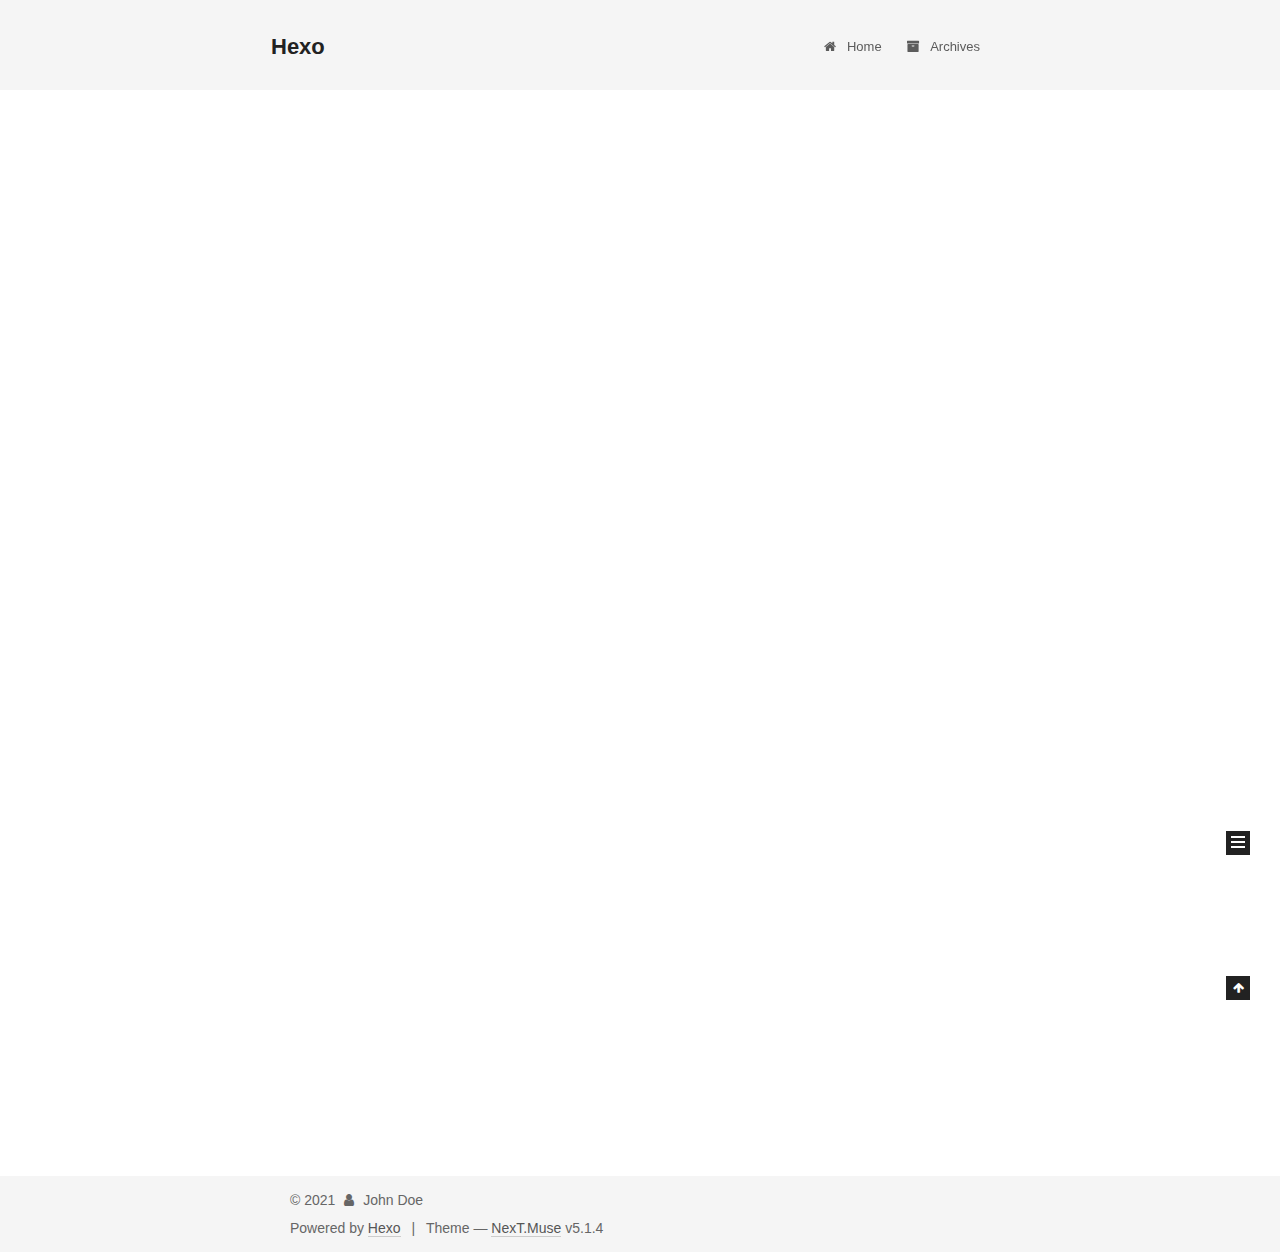
<file: index.html>
<!DOCTYPE html>



  


<html class="theme-next muse use-motion" lang="en">
<head>
  <meta charset="UTF-8"/>
<meta http-equiv="X-UA-Compatible" content="IE=edge" />
<meta name="viewport" content="width=device-width, initial-scale=1, maximum-scale=1"/>
<meta name="theme-color" content="#222">









<meta http-equiv="Cache-Control" content="no-transform" />
<meta http-equiv="Cache-Control" content="no-siteapp" />
















  
  
  <link href="/lib/fancybox/source/jquery.fancybox.css?v=2.1.5" rel="stylesheet" type="text/css" />







<link href="/lib/font-awesome/css/font-awesome.min.css?v=4.6.2" rel="stylesheet" type="text/css" />

<link href="/css/main.css?v=5.1.4" rel="stylesheet" type="text/css" />


  <link rel="apple-touch-icon" sizes="180x180" href="/images/apple-touch-icon-next.png?v=5.1.4">


  <link rel="icon" type="image/png" sizes="32x32" href="/images/favicon-32x32-next.png?v=5.1.4">


  <link rel="icon" type="image/png" sizes="16x16" href="/images/favicon-16x16-next.png?v=5.1.4">


  <link rel="mask-icon" href="/images/logo.svg?v=5.1.4" color="#222">





  <meta name="keywords" content="Hexo, NexT" />










<meta property="og:type" content="website">
<meta property="og:title" content="Hexo">
<meta property="og:url" content="http://example.com/index.html">
<meta property="og:site_name" content="Hexo">
<meta property="og:locale" content="en_US">
<meta property="article:author" content="John Doe">
<meta name="twitter:card" content="summary">



<script type="text/javascript" id="hexo.configurations">
  var NexT = window.NexT || {};
  var CONFIG = {
    root: '',
    scheme: 'Muse',
    version: '5.1.4',
    sidebar: {"position":"left","display":"post","offset":12,"b2t":false,"scrollpercent":false,"onmobile":false},
    fancybox: true,
    tabs: true,
    motion: {"enable":true,"async":false,"transition":{"post_block":"fadeIn","post_header":"slideDownIn","post_body":"slideDownIn","coll_header":"slideLeftIn","sidebar":"slideUpIn"}},
    duoshuo: {
      userId: '0',
      author: 'Author'
    },
    algolia: {
      applicationID: '',
      apiKey: '',
      indexName: '',
      hits: {"per_page":10},
      labels: {"input_placeholder":"Search for Posts","hits_empty":"We didn't find any results for the search: ${query}","hits_stats":"${hits} results found in ${time} ms"}
    }
  };
</script>



  <link rel="canonical" href="http://example.com/"/>





  <title>Hexo</title>
  








<meta name="generator" content="Hexo 5.4.0"></head>

<body itemscope itemtype="http://schema.org/WebPage" lang="en">

  
  
    
  

  <div class="container sidebar-position-left 
  page-home">
    <div class="headband"></div>

    <header id="header" class="header" itemscope itemtype="http://schema.org/WPHeader">
      <div class="header-inner"><div class="site-brand-wrapper">
  <div class="site-meta ">
    

    <div class="custom-logo-site-title">
      <a href="/"  class="brand" rel="start">
        <span class="logo-line-before"><i></i></span>
        <span class="site-title">Hexo</span>
        <span class="logo-line-after"><i></i></span>
      </a>
    </div>
      
        <p class="site-subtitle"></p>
      
  </div>

  <div class="site-nav-toggle">
    <button>
      <span class="btn-bar"></span>
      <span class="btn-bar"></span>
      <span class="btn-bar"></span>
    </button>
  </div>
</div>

<nav class="site-nav">
  

  
    <ul id="menu" class="menu">
      
        
        <li class="menu-item menu-item-home">
          <a href="/%20" rel="section">
            
              <i class="menu-item-icon fa fa-fw fa-home"></i> <br />
            
            Home
          </a>
        </li>
      
        
        <li class="menu-item menu-item-archives">
          <a href="/archives/%20" rel="section">
            
              <i class="menu-item-icon fa fa-fw fa-archive"></i> <br />
            
            Archives
          </a>
        </li>
      

      
    </ul>
  

  
</nav>



 </div>
    </header>

    <main id="main" class="main">
      <div class="main-inner">
        <div class="content-wrap">
          <div id="content" class="content">
            
  <section id="posts" class="posts-expand">
    
      

  

  
  
  

  <article class="post post-type-normal" itemscope itemtype="http://schema.org/Article">
  
  
  
  <div class="post-block">
    <link itemprop="mainEntityOfPage" href="http://example.com/2021/07/26/hello-world/">

    <span hidden itemprop="author" itemscope itemtype="http://schema.org/Person">
      <meta itemprop="name" content="">
      <meta itemprop="description" content="">
      <meta itemprop="image" content="/images/avatar.gif">
    </span>

    <span hidden itemprop="publisher" itemscope itemtype="http://schema.org/Organization">
      <meta itemprop="name" content="Hexo">
    </span>

    
      <header class="post-header">

        
        
          <h1 class="post-title" itemprop="name headline">
                
                <a class="post-title-link" href="/2021/07/26/hello-world/" itemprop="url">Hello World</a></h1>
        

        <div class="post-meta">
          <span class="post-time">
            
              <span class="post-meta-item-icon">
                <i class="fa fa-calendar-o"></i>
              </span>
              
                <span class="post-meta-item-text">Posted on</span>
              
              <time title="Post created" itemprop="dateCreated datePublished" datetime="2021-07-26T22:04:33+08:00">
                2021-07-26
              </time>
            

            

            
          </span>

          

          
            
          

          
          

          

          

          

        </div>
      </header>
    

    
    
    
    <div class="post-body" itemprop="articleBody">

      
      

      
        
          
            <p>Welcome to <a target="_blank" rel="noopener" href="https://hexo.io/">Hexo</a>! This is your very first post. Check <a target="_blank" rel="noopener" href="https://hexo.io/docs/">documentation</a> for more info. If you get any problems when using Hexo, you can find the answer in <a target="_blank" rel="noopener" href="https://hexo.io/docs/troubleshooting.html">troubleshooting</a> or you can ask me on <a target="_blank" rel="noopener" href="https://github.com/hexojs/hexo/issues">GitHub</a>.</p>
<h2 id="Quick-Start"><a href="#Quick-Start" class="headerlink" title="Quick Start"></a>Quick Start</h2><h3 id="Create-a-new-post"><a href="#Create-a-new-post" class="headerlink" title="Create a new post"></a>Create a new post</h3><figure class="highlight bash"><table><tr><td class="gutter"><pre><span class="line">1</span><br></pre></td><td class="code"><pre><span class="line">$ hexo new <span class="string">&quot;My New Post&quot;</span></span><br></pre></td></tr></table></figure>

<p>More info: <a target="_blank" rel="noopener" href="https://hexo.io/docs/writing.html">Writing</a></p>
<h3 id="Run-server"><a href="#Run-server" class="headerlink" title="Run server"></a>Run server</h3><figure class="highlight bash"><table><tr><td class="gutter"><pre><span class="line">1</span><br></pre></td><td class="code"><pre><span class="line">$ hexo server</span><br></pre></td></tr></table></figure>

<p>More info: <a target="_blank" rel="noopener" href="https://hexo.io/docs/server.html">Server</a></p>
<h3 id="Generate-static-files"><a href="#Generate-static-files" class="headerlink" title="Generate static files"></a>Generate static files</h3><figure class="highlight bash"><table><tr><td class="gutter"><pre><span class="line">1</span><br></pre></td><td class="code"><pre><span class="line">$ hexo generate</span><br></pre></td></tr></table></figure>

<p>More info: <a target="_blank" rel="noopener" href="https://hexo.io/docs/generating.html">Generating</a></p>
<h3 id="Deploy-to-remote-sites"><a href="#Deploy-to-remote-sites" class="headerlink" title="Deploy to remote sites"></a>Deploy to remote sites</h3><figure class="highlight bash"><table><tr><td class="gutter"><pre><span class="line">1</span><br></pre></td><td class="code"><pre><span class="line">$ hexo deploy</span><br></pre></td></tr></table></figure>

<p>More info: <a target="_blank" rel="noopener" href="https://hexo.io/docs/one-command-deployment.html">Deployment</a></p>

          
        
      
    </div>
    
    
    

    

    

    

    <footer class="post-footer">
      

      

      

      
      
        <div class="post-eof"></div>
      
    </footer>
  </div>
  
  
  
  </article>


    
  </section>

  


          </div>
          


          

        </div>
        
          
  
  <div class="sidebar-toggle">
    <div class="sidebar-toggle-line-wrap">
      <span class="sidebar-toggle-line sidebar-toggle-line-first"></span>
      <span class="sidebar-toggle-line sidebar-toggle-line-middle"></span>
      <span class="sidebar-toggle-line sidebar-toggle-line-last"></span>
    </div>
  </div>

  <aside id="sidebar" class="sidebar">
    
    <div class="sidebar-inner">

      

      

      <section class="site-overview-wrap sidebar-panel sidebar-panel-active">
        <div class="site-overview">
          <div class="site-author motion-element" itemprop="author" itemscope itemtype="http://schema.org/Person">
            
              <p class="site-author-name" itemprop="name"></p>
              <p class="site-description motion-element" itemprop="description"></p>
          </div>

          <nav class="site-state motion-element">

            
              <div class="site-state-item site-state-posts">
              
                <a href="/archives/%20%7C%7C%20archive">
              
                  <span class="site-state-item-count">1</span>
                  <span class="site-state-item-name">posts</span>
                </a>
              </div>
            

            

            

          </nav>

          

          

          
          

          
          

          

        </div>
      </section>

      

      

    </div>
  </aside>


        
      </div>
    </main>

    <footer id="footer" class="footer">
      <div class="footer-inner">
        <div class="copyright">&copy; <span itemprop="copyrightYear">2021</span>
  <span class="with-love">
    <i class="fa fa-user"></i>
  </span>
  <span class="author" itemprop="copyrightHolder">John Doe</span>

  
</div>


  <div class="powered-by">Powered by <a class="theme-link" target="_blank" href="https://hexo.io">Hexo</a></div>



  <span class="post-meta-divider">|</span>



  <div class="theme-info">Theme &mdash; <a class="theme-link" target="_blank" href="https://github.com/iissnan/hexo-theme-next">NexT.Muse</a> v5.1.4</div>




        







        
      </div>
    </footer>

    
      <div class="back-to-top">
        <i class="fa fa-arrow-up"></i>
        
      </div>
    

    

  </div>

  

<script type="text/javascript">
  if (Object.prototype.toString.call(window.Promise) !== '[object Function]') {
    window.Promise = null;
  }
</script>









  












  
  
    <script type="text/javascript" src="/lib/jquery/index.js?v=2.1.3"></script>
  

  
  
    <script type="text/javascript" src="/lib/fastclick/lib/fastclick.min.js?v=1.0.6"></script>
  

  
  
    <script type="text/javascript" src="/lib/jquery_lazyload/jquery.lazyload.js?v=1.9.7"></script>
  

  
  
    <script type="text/javascript" src="/lib/velocity/velocity.min.js?v=1.2.1"></script>
  

  
  
    <script type="text/javascript" src="/lib/velocity/velocity.ui.min.js?v=1.2.1"></script>
  

  
  
    <script type="text/javascript" src="/lib/fancybox/source/jquery.fancybox.pack.js?v=2.1.5"></script>
  


  


  <script type="text/javascript" src="/js/src/utils.js?v=5.1.4"></script>

  <script type="text/javascript" src="/js/src/motion.js?v=5.1.4"></script>



  
  

  

  


  <script type="text/javascript" src="/js/src/bootstrap.js?v=5.1.4"></script>



  


  




	





  





  












  





  

  

  

  
  

  

  

  

</body>
</html>
</file>
<file: css/main.css>
/* normalize.css v3.0.2 | MIT License | git.io/normalize */
html {
  font-family: sans-serif; /* 1 */
  -ms-text-size-adjust: 100%; /* 2 */
  -webkit-text-size-adjust: 100%; /* 2 */
}
body {
  margin: 0;
}
article,
aside,
details,
figcaption,
figure,
footer,
header,
hgroup,
main,
menu,
nav,
section,
summary {
  display: block;
}
audio,
canvas,
progress,
video {
  display: inline-block; /* 1 */
  vertical-align: baseline; /* 2 */
}
audio:not([controls]) {
  display: none;
  height: 0;
}
[hidden],
template {
  display: none;
}
a {
  background-color: transparent;
}
a:active,
a:hover {
  outline: 0;
}
abbr[title] {
  border-bottom: 1px dotted;
}
b,
strong {
  font-weight: bold;
}
dfn {
  font-style: italic;
}
h1 {
  font-size: 2em;
  margin: 0.67em 0;
}
mark {
  background: #ff0;
  color: #000;
}
small {
  font-size: 80%;
}
sub,
sup {
  font-size: 75%;
  line-height: 0;
  position: relative;
  vertical-align: baseline;
}
sup {
  top: -0.5em;
}
sub {
  bottom: -0.25em;
}
img {
  border: 0;
}
svg:not(:root) {
  overflow: hidden;
}
figure {
  margin: 1em 40px;
}
hr {
  -moz-box-sizing: content-box;
  box-sizing: content-box;
  height: 0;
}
pre {
  overflow: auto;
}
code,
kbd,
pre,
samp {
  font-family: monospace, monospace;
  font-size: 1em;
}
button,
input,
optgroup,
select,
textarea {
  color: inherit; /* 1 */
  font: inherit; /* 2 */
  margin: 0; /* 3 */
}
button {
  overflow: visible;
}
button,
select {
  text-transform: none;
}
button,
html input[type="button"],
input[type="reset"],
input[type="submit"] {
  -webkit-appearance: button; /* 2 */
  cursor: pointer; /* 3 */
}
button[disabled],
html input[disabled] {
  cursor: default;
}
button::-moz-focus-inner,
input::-moz-focus-inner {
  border: 0;
  padding: 0;
}
input {
  line-height: normal;
}
input[type="checkbox"],
input[type="radio"] {
  box-sizing: border-box; /* 1 */
  padding: 0; /* 2 */
}
input[type="number"]::-webkit-inner-spin-button,
input[type="number"]::-webkit-outer-spin-button {
  height: auto;
}
input[type="search"] {
  -webkit-appearance: textfield; /* 1 */
  -moz-box-sizing: content-box;
  -webkit-box-sizing: content-box; /* 2 */
  box-sizing: content-box;
}
input[type="search"]::-webkit-search-cancel-button,
input[type="search"]::-webkit-search-decoration {
  -webkit-appearance: none;
}
fieldset {
  border: 1px solid #c0c0c0;
  margin: 0 2px;
  padding: 0.35em 0.625em 0.75em;
}
legend {
  border: 0; /* 1 */
  padding: 0; /* 2 */
}
textarea {
  overflow: auto;
}
optgroup {
  font-weight: bold;
}
table {
  border-collapse: collapse;
  border-spacing: 0;
}
td,
th {
  padding: 0;
}
::selection {
  background: #262a30;
  color: #fff;
}
body {
  position: relative;
  font-family: 'Lato', "PingFang SC", "Microsoft YaHei", sans-serif;
  font-size: 14px;
  line-height: 2;
  color: #555;
  background: #fff;
}
@media (max-width: 767px) {
  body {
    padding-right: 0 !important;
  }
}
@media (min-width: 768px) and (max-width: 991px) {
  body {
    padding-right: 0 !important;
  }
}
@media (min-width: 1600px) {
  body {
    font-size: 16px;
  }
}
h1,
h2,
h3,
h4,
h5,
h6 {
  margin: 0;
  padding: 0;
  font-weight: bold;
  line-height: 1.5;
  font-family: 'Lato', "PingFang SC", "Microsoft YaHei", sans-serif;
}
h2,
h3,
h4,
h5,
h6 {
  margin: 20px 0 15px;
}
h1 {
  font-size: 24px;
}
@media (max-width: 767px) {
  h1 {
    font-size: 20px;
  }
}
h2 {
  font-size: 22px;
}
@media (max-width: 767px) {
  h2 {
    font-size: 18px;
  }
}
h3 {
  font-size: 20px;
}
@media (max-width: 767px) {
  h3 {
    font-size: 16px;
  }
}
h4 {
  font-size: 18px;
}
@media (max-width: 767px) {
  h4 {
    font-size: 14px;
  }
}
h5 {
  font-size: 16px;
}
@media (max-width: 767px) {
  h5 {
    font-size: 12px;
  }
}
h6 {
  font-size: 14px;
}
@media (max-width: 767px) {
  h6 {
    font-size: 10px;
  }
}
p {
  margin: 0 0 20px 0;
}
a {
  color: #555;
  text-decoration: none;
  outline: none;
  border-bottom: 1px solid #999;
  word-wrap: break-word;
}
a:hover {
  color: #222;
  border-bottom-color: #222;
}
blockquote {
  margin: 0;
  padding: 0;
}
img {
  display: block;
  margin: auto;
  max-width: 100%;
  height: auto;
}
hr {
  margin: 40px 0;
  height: 3px;
  border: none;
  background-color: #ddd;
  background-image: repeating-linear-gradient(-45deg, #fff, #fff 4px, transparent 4px, transparent 8px);
}
blockquote {
  padding: 0 15px;
  color: #666;
  border-left: 4px solid #ddd;
}
blockquote cite::before {
  content: "-";
  padding: 0 5px;
}
dt {
  font-weight: 700;
}
dd {
  margin: 0;
  padding: 0;
}
kbd {
  border: 1px solid #ccc;
  border-radius: 0.2em;
  box-shadow: 0.1em 0.1em 0.2em rgba(0,0,0,0.1);
  background-color: #f9f9f9;
  font-family: inherit;
  background-image: -webkit-linear-gradient(top, #eee, #fff, #eee);
  padding: 0.1em 0.3em;
  white-space: nowrap;
}
.text-left {
  text-align: left;
}
.text-center {
  text-align: center;
}
.text-right {
  text-align: right;
}
.text-justify {
  text-align: justify;
}
.text-nowrap {
  white-space: nowrap;
}
.text-lowercase {
  text-transform: lowercase;
}
.text-uppercase {
  text-transform: uppercase;
}
.text-capitalize {
  text-transform: capitalize;
}
.center-block {
  display: block;
  margin-left: auto;
  margin-right: auto;
}
.clearfix:before,
.clearfix:after {
  content: " ";
  display: table;
}
.clearfix:after {
  clear: both;
}
.pullquote {
  width: 45%;
}
.pullquote.left {
  float: left;
  margin-left: 5px;
  margin-right: 10px;
}
.pullquote.right {
  float: right;
  margin-left: 10px;
  margin-right: 5px;
}
.affix.affix.affix {
  position: fixed;
}
.translation {
  margin-top: -20px;
  font-size: 14px;
  color: #999;
}
.scrollbar-measure {
  width: 100px;
  height: 100px;
  overflow: scroll;
  position: absolute;
  top: -9999px;
}
.use-motion .motion-element {
  opacity: 0;
}
table {
  margin: 20px 0;
  width: 100%;
  border-collapse: collapse;
  border-spacing: 0;
  border: 1px solid #ddd;
  font-size: 14px;
  table-layout: fixed;
  word-wrap: break-all;
}
table>tbody>tr:nth-of-type(odd) {
  background-color: #f9f9f9;
}
table>tbody>tr:hover {
  background-color: #f5f5f5;
}
caption,
th,
td {
  padding: 8px;
  text-align: left;
  vertical-align: middle;
  font-weight: normal;
}
th,
td {
  border-bottom: 3px solid #ddd;
  border-right: 1px solid #eee;
}
th {
  padding-bottom: 10px;
  font-weight: 700;
}
td {
  border-bottom-width: 1px;
}
html,
body {
  height: 100%;
}
.container {
  position: relative;
  min-height: 100%;
}
.header-inner {
  margin: 0 auto;
  padding: 100px 0 70px;
  width: 700px;
}
@media (min-width: 1600px) {
  .container .header-inner {
    width: 900px;
  }
}
.main {
  padding-bottom: 150px;
}
.main-inner {
  margin: 0 auto;
  width: 700px;
}
@media (min-width: 1600px) {
  .container .main-inner {
    width: 900px;
  }
}
.footer {
  position: absolute;
  left: 0;
  bottom: 0;
  width: 100%;
  min-height: 50px;
}
.footer-inner {
  box-sizing: border-box;
  margin: 20px auto;
  width: 700px;
}
@media (min-width: 1600px) {
  .container .footer-inner {
    width: 900px;
  }
}
pre,
.highlight {
  overflow: auto;
  margin: 20px 0;
  padding: 0;
  font-size: 13px;
  color: #4d4d4c;
  background: #f7f7f7;
  line-height: 1.6;
}
pre,
code {
  font-family: consolas, Menlo, "PingFang SC", "Microsoft YaHei", monospace;
}
code {
  padding: 2px 4px;
  word-wrap: break-word;
  color: #555;
  background: #eee;
  border-radius: 3px;
  font-size: 13px;
}
pre {
  padding: 10px;
}
pre code {
  padding: 0;
  color: #4d4d4c;
  background: none;
  text-shadow: none;
}
.highlight {
  border-radius: 1px;
}
.highlight pre {
  border: none;
  margin: 0;
  padding: 10px 0;
}
.highlight table {
  margin: 0;
  width: auto;
  border: none;
}
.highlight td {
  border: none;
  padding: 0;
}
.highlight figcaption {
  font-size: 1em;
  color: #4d4d4c;
  line-height: 1em;
  margin-bottom: 1em;
}
.highlight figcaption:before,
.highlight figcaption:after {
  content: " ";
  display: table;
}
.highlight figcaption:after {
  clear: both;
}
.highlight figcaption a {
  float: right;
  color: #4d4d4c;
}
.highlight figcaption a:hover {
  border-bottom-color: #4d4d4c;
}
.highlight .gutter pre {
  padding-left: 10px;
  padding-right: 10px;
  color: #869194;
  text-align: right;
  background-color: #eff2f3;
}
.highlight .code pre {
  width: 100%;
  padding-left: 10px;
  padding-right: 10px;
  background-color: #f7f7f7;
}
.highlight .line {
  height: 20px;
}
.gutter {
  -webkit-user-select: none;
  -moz-user-select: none;
  -ms-user-select: none;
  user-select: none;
}
.gist table {
  width: auto;
}
.gist table td {
  border: none;
}
pre .deletion {
  background: #fdd;
}
pre .addition {
  background: #dfd;
}
pre .meta {
  color: #8959a8;
}
pre .comment {
  color: #8e908c;
}
pre .variable,
pre .attribute,
pre .tag,
pre .regexp,
pre .ruby .constant,
pre .xml .tag .title,
pre .xml .pi,
pre .xml .doctype,
pre .html .doctype,
pre .css .id,
pre .css .class,
pre .css .pseudo {
  color: #c82829;
}
pre .number,
pre .preprocessor,
pre .built_in,
pre .literal,
pre .params,
pre .constant,
pre .command {
  color: #f5871f;
}
pre .ruby .class .title,
pre .css .rules .attribute,
pre .string,
pre .value,
pre .inheritance,
pre .header,
pre .ruby .symbol,
pre .xml .cdata,
pre .special,
pre .number,
pre .formula {
  color: #718c00;
}
pre .title,
pre .css .hexcolor {
  color: #3e999f;
}
pre .function,
pre .python .decorator,
pre .python .title,
pre .ruby .function .title,
pre .ruby .title .keyword,
pre .perl .sub,
pre .javascript .title,
pre .coffeescript .title {
  color: #4271ae;
}
pre .keyword,
pre .javascript .function {
  color: #8959a8;
}
.full-image.full-image.full-image.full-image {
  border: none;
  max-width: 100%;
  width: auto;
  margin: 20px auto 25px;
}
@media (min-width: 992px) {
  .full-image.full-image.full-image.full-image {
    max-width: none;
    width: 110%;
    margin: 25px -5%;
  }
}
.blockquote-center,
.page-home .post-type-quote blockquote,
.page-post-detail .post-type-quote blockquote {
  position: relative;
  margin: 40px 0;
  padding: 0;
  border-left: none;
  text-align: center;
}
.blockquote-center::before,
.page-home .post-type-quote blockquote::before,
.page-post-detail .post-type-quote blockquote::before,
.blockquote-center::after,
.page-home .post-type-quote blockquote::after,
.page-post-detail .post-type-quote blockquote::after {
  position: absolute;
  content: ' ';
  display: block;
  width: 100%;
  height: 24px;
  opacity: 0.2;
  background-repeat: no-repeat;
  background-position: 0 -6px;
  background-size: 22px 22px;
}
.blockquote-center::before,
.page-home .post-type-quote blockquote::before,
.page-post-detail .post-type-quote blockquote::before {
  top: -20px;
  background-image: url("../images/quote-l.svg");
  border-top: 1px solid #ccc;
}
.blockquote-center::after,
.page-home .post-type-quote blockquote::after,
.page-post-detail .post-type-quote blockquote::after {
  bottom: -20px;
  background-image: url("../images/quote-r.svg");
  border-bottom: 1px solid #ccc;
  background-position: 100% 8px;
}
.blockquote-center p,
.page-home .post-type-quote blockquote p,
.page-post-detail .post-type-quote blockquote p,
.blockquote-center div,
.page-home .post-type-quote blockquote div,
.page-post-detail .post-type-quote blockquote div {
  text-align: center;
}
.post .post-body .group-picture img {
  box-sizing: border-box;
  padding: 0 3px;
  border: none;
}
.post .group-picture-row {
  overflow: hidden;
  margin-top: 6px;
}
.post .group-picture-row:first-child {
  margin-top: 0;
}
.post .group-picture-column {
  float: left;
}
.page-post-detail .post-body .group-picture-column {
  float: none;
  margin-top: 10px;
  width: auto !important;
}
.page-post-detail .post-body .group-picture-column img {
  margin: 0 auto;
}
.page-archive .group-picture-container {
  overflow: hidden;
}
.page-archive .group-picture-row {
  float: left;
}
.page-archive .group-picture-row:first-child {
  margin-top: 6px;
}
.page-archive .group-picture-column {
  max-width: 150px;
  max-height: 150px;
}
.post-body .note {
  position: relative;
  padding: 15px;
  margin-bottom: 20px;
  border: 1px solid #eee;
  border-left-width: 5px;
  border-radius: 3px;
}
.post-body .note h2,
.post-body .note h3,
.post-body .note h4,
.post-body .note h5,
.post-body .note h6 {
  margin-top: 0;
  margin-bottom: 0;
  border-bottom: initial;
  padding-top: 0 !important;
}
.post-body .note p:first-child,
.post-body .note ul:first-child,
.post-body .note ol:first-child,
.post-body .note table:first-child,
.post-body .note pre:first-child,
.post-body .note blockquote:first-child {
  margin-top: 0;
}
.post-body .note p:last-child,
.post-body .note ul:last-child,
.post-body .note ol:last-child,
.post-body .note table:last-child,
.post-body .note pre:last-child,
.post-body .note blockquote:last-child {
  margin-bottom: 0;
}
.post-body .note.default {
  border-left-color: #777;
}
.post-body .note.default h2,
.post-body .note.default h3,
.post-body .note.default h4,
.post-body .note.default h5,
.post-body .note.default h6 {
  color: #777;
}
.post-body .note.primary {
  border-left-color: #6f42c1;
}
.post-body .note.primary h2,
.post-body .note.primary h3,
.post-body .note.primary h4,
.post-body .note.primary h5,
.post-body .note.primary h6 {
  color: #6f42c1;
}
.post-body .note.info {
  border-left-color: #428bca;
}
.post-body .note.info h2,
.post-body .note.info h3,
.post-body .note.info h4,
.post-body .note.info h5,
.post-body .note.info h6 {
  color: #428bca;
}
.post-body .note.success {
  border-left-color: #5cb85c;
}
.post-body .note.success h2,
.post-body .note.success h3,
.post-body .note.success h4,
.post-body .note.success h5,
.post-body .note.success h6 {
  color: #5cb85c;
}
.post-body .note.warning {
  border-left-color: #f0ad4e;
}
.post-body .note.warning h2,
.post-body .note.warning h3,
.post-body .note.warning h4,
.post-body .note.warning h5,
.post-body .note.warning h6 {
  color: #f0ad4e;
}
.post-body .note.danger {
  border-left-color: #d9534f;
}
.post-body .note.danger h2,
.post-body .note.danger h3,
.post-body .note.danger h4,
.post-body .note.danger h5,
.post-body .note.danger h6 {
  color: #d9534f;
}
.post-body .label {
  display: inline;
  padding: 0 2px;
  white-space: nowrap;
}
.post-body .label.default {
  background-color: #f0f0f0;
}
.post-body .label.primary {
  background-color: #efe6f7;
}
.post-body .label.info {
  background-color: #e5f2f8;
}
.post-body .label.success {
  background-color: #e7f4e9;
}
.post-body .label.warning {
  background-color: #fcf6e1;
}
.post-body .label.danger {
  background-color: #fae8eb;
}
.post-body .tabs {
  position: relative;
  display: block;
  margin-bottom: 20px;
  padding-top: 10px;
}
.post-body .tabs ul.nav-tabs {
  margin: 0;
  padding: 0;
  display: flex;
  margin-bottom: -1px;
}
@media (max-width: 413px) {
  .post-body .tabs ul.nav-tabs {
    display: block;
    margin-bottom: 5px;
  }
}
.post-body .tabs ul.nav-tabs li.tab {
  list-style-type: none !important;
  margin: 0 0.25em 0 0;
  border-top: 3px solid transparent;
  border-left: 1px solid transparent;
  border-right: 1px solid transparent;
}
@media (max-width: 413px) {
  .post-body .tabs ul.nav-tabs li.tab {
    margin: initial;
    border-top: 1px solid transparent;
    border-left: 3px solid transparent;
    border-right: 1px solid transparent;
    border-bottom: 1px solid transparent;
  }
}
.post-body .tabs ul.nav-tabs li.tab a {
  outline: 0;
  border-bottom: initial;
  display: block;
  line-height: 1.8em;
  padding: 0.25em 0.75em;
  transition-duration: 0.2s;
  transition-timing-function: ease-out;
  transition-delay: 0s;
}
.post-body .tabs ul.nav-tabs li.tab a i {
  width: 1.285714285714286em;
}
.post-body .tabs ul.nav-tabs li.tab.active {
  border-top: 3px solid #fc6423;
  border-left: 1px solid #ddd;
  border-right: 1px solid #ddd;
  background-color: #fff;
}
@media (max-width: 413px) {
  .post-body .tabs ul.nav-tabs li.tab.active {
    border-top: 1px solid #ddd;
    border-left: 3px solid #fc6423;
    border-right: 1px solid #ddd;
    border-bottom: 1px solid #ddd;
  }
}
.post-body .tabs ul.nav-tabs li.tab.active a {
  cursor: default;
  color: #555;
}
.post-body .tabs .tab-content {
  background-color: #fff;
}
.post-body .tabs .tab-content .tab-pane {
  border: 1px solid #ddd;
  padding: 20px 20px 0 20px;
}
.post-body .tabs .tab-content .tab-pane:not(.active) {
  display: none !important;
}
.post-body .tabs .tab-content .tab-pane.active {
  display: block !important;
}
.btn {
  display: inline-block;
  padding: 0 20px;
  font-size: 14px;
  color: #555;
  background: transparent;
  border: 2px solid #222;
  text-decoration: none;
  border-radius: 0;
  transition-property: background-color;
  transition-duration: 0.2s;
  transition-timing-function: ease-in-out;
  transition-delay: 0s;
  line-height: 2;
}
.btn:hover {
  border-color: #222;
  color: #222;
  background: #fff;
}
.btn +.btn {
  margin: 0 0 8px 8px;
}
.btn .fa-fw {
  width: 1.285714285714286em;
  text-align: left;
}
.btn-bar {
  display: block;
  width: 22px;
  height: 2px;
  background: #555;
  border-radius: 1px;
}
.btn-bar+.btn-bar {
  margin-top: 4px;
}
.pagination {
  margin: 120px 0 40px;
  text-align: center;
  border-top: 1px solid #eee;
}
.page-number-basic,
.pagination .prev,
.pagination .next,
.pagination .page-number,
.pagination .space {
  display: inline-block;
  position: relative;
  top: -1px;
  margin: 0 10px;
  padding: 0 11px;
}
@media (max-width: 767px) {
  .page-number-basic,
  .pagination .prev,
  .pagination .next,
  .pagination .page-number,
  .pagination .space {
    margin: 0 5px;
  }
}
.pagination .prev,
.pagination .next,
.pagination .page-number {
  border-bottom: 0;
  border-top: 1px solid #eee;
  transition-property: border-color;
  transition-duration: 0.2s;
  transition-timing-function: ease-in-out;
  transition-delay: 0s;
}
.pagination .prev:hover,
.pagination .next:hover,
.pagination .page-number:hover {
  border-top-color: #222;
}
.pagination .space {
  padding: 0;
  margin: 0;
}
.pagination .prev {
  margin-left: 0;
}
.pagination .next {
  margin-right: 0;
}
.pagination .page-number.current {
  color: #fff;
  background: #ccc;
  border-top-color: #ccc;
}
@media (max-width: 767px) {
  .pagination {
    border-top: none;
  }
  .pagination .prev,
  .pagination .next,
  .pagination .page-number {
    margin-bottom: 10px;
    border-top: 0;
    border-bottom: 1px solid #eee;
    padding: 0 10px;
  }
  .pagination .prev:hover,
  .pagination .next:hover,
  .pagination .page-number:hover {
    border-bottom-color: #222;
  }
}
.comments {
  margin: 60px 20px 0;
}
.tag-cloud {
  text-align: center;
}
.tag-cloud a {
  display: inline-block;
  margin: 10px;
}
.back-to-top {
  box-sizing: border-box;
  position: fixed;
  bottom: -100px;
  right: 30px;
  z-index: 1050;
  padding: 0 6px;
  width: 24px;
  background: #222;
  font-size: 12px;
  opacity: 1;
  color: #fff;
  cursor: pointer;
  text-align: center;
  -webkit-transform: translateZ(0);
  transition-property: bottom;
  transition-duration: 0.2s;
  transition-timing-function: ease-in-out;
  transition-delay: 0s;
}
@media (min-width: 768px) and (max-width: 991px) {
  .back-to-top {
    display: none !important;
  }
}
@media (max-width: 767px) {
  .back-to-top {
    display: none !important;
  }
}
.back-to-top.back-to-top-on {
  bottom: 19px;
}
.header {
  background: transparent;
}
.header-inner {
  position: relative;
}
.headband {
  height: 3px;
  background: #222;
}
.site-meta {
  margin: 0;
  text-align: left;
}
@media (max-width: 767px) {
  .site-meta {
    text-align: center;
  }
}
.brand {
  position: relative;
  display: inline-block;
  padding: 0 40px;
  color: #222;
  background: #222;
  border-bottom: none;
}
.brand:hover {
  color: #222;
}
.logo {
  display: inline-block;
  margin-right: 5px;
  line-height: 36px;
  vertical-align: top;
}
.site-title {
  display: inline-block;
  vertical-align: top;
  line-height: 36px;
  font-size: 20px;
  font-weight: normal;
  font-family: 'Lato', "PingFang SC", "Microsoft YaHei", sans-serif;
}
.site-subtitle {
  margin-top: 10px;
  font-size: 13px;
  color: #999;
}
.use-motion .brand {
  opacity: 0;
}
.use-motion .logo,
.use-motion .site-title,
.use-motion .site-subtitle {
  opacity: 0;
  position: relative;
  top: -10px;
}
.site-nav-toggle {
  display: none;
  position: absolute;
  top: 10px;
  left: 10px;
}
@media (max-width: 767px) {
  .site-nav-toggle {
    display: block;
  }
}
.site-nav-toggle button {
  margin-top: 2px;
  padding: 9px 10px;
  background: transparent;
  border: none;
}
@media (max-width: 767px) {
  .site-nav {
    display: none;
    margin: 0 -10px;
    padding: 0 10px;
    clear: both;
    border-top: 1px solid #ddd;
  }
}
@media (min-width: 768px) and (max-width: 991px) {
  .site-nav {
    display: block !important;
  }
}
@media (min-width: 992px) {
  .site-nav {
    display: block !important;
  }
}
.menu {
  margin-top: 20px;
  padding-left: 0;
  text-align: center;
}
.menu .menu-item {
  display: inline-block;
  margin: 0 10px;
  list-style: none;
}
@media screen and (max-width: 767px) {
  .menu .menu-item {
    margin-top: 10px;
  }
}
.menu .menu-item a {
  display: block;
  font-size: 13px;
  line-height: inherit;
  border-bottom: 1px solid transparent;
  transition-property: border-color;
  transition-duration: 0.2s;
  transition-timing-function: ease-in-out;
  transition-delay: 0s;
}
.menu .menu-item a:hover {
  border-bottom-color: #222;
}
.menu .menu-item .fa {
  margin-right: 5px;
}
.use-motion .menu-item {
  opacity: 0;
}
.post-body {
  font-family: 'Lato', "PingFang SC", "Microsoft YaHei", sans-serif;
}
@media (max-width: 767px) {
  .post-body {
    word-break: break-word;
  }
}
.post-body .fancybox img {
  display: block !important;
  margin: 0 auto;
  cursor: pointer;
  cursor: zoom-in;
  cursor: -webkit-zoom-in;
}
.post-body .image-caption,
.post-body .figure .caption {
  margin: -20px auto 15px;
  text-align: center;
  font-size: 14px;
  color: #999;
  font-weight: bold;
  line-height: 1;
}
.post-sticky-flag {
  display: inline-block;
  font-size: 16px;
  -ms-transform: rotate(30deg);
  -webkit-transform: rotate(30deg);
  -moz-transform: rotate(30deg);
  -ms-transform: rotate(30deg);
  -o-transform: rotate(30deg);
  transform: rotate(30deg);
}
.use-motion .post-block,
.use-motion .pagination,
.use-motion .comments {
  opacity: 0;
}
.use-motion .post-header {
  opacity: 0;
}
.use-motion .post-body {
  opacity: 0;
}
.use-motion .collection-title {
  opacity: 0;
}
.posts-expand {
  padding-top: 40px;
}
@media (max-width: 767px) {
  .posts-expand {
    margin: 0 20px;
  }
  .post-body pre .gutter pre {
    padding-right: 10px;
  }
  .post-body .highlight {
    margin-left: 0px;
    margin-right: 0px;
    padding: 0;
  }
  .post-body .highlight .gutter pre {
    padding-right: 10px;
  }
}
@media (min-width: 992px) {
  .posts-expand .post-body {
    text-align: justify;
  }
}
.posts-expand .post-body h2,
.posts-expand .post-body h3,
.posts-expand .post-body h4,
.posts-expand .post-body h5,
.posts-expand .post-body h6 {
  padding-top: 10px;
}
.posts-expand .post-body h2 .header-anchor,
.posts-expand .post-body h3 .header-anchor,
.posts-expand .post-body h4 .header-anchor,
.posts-expand .post-body h5 .header-anchor,
.posts-expand .post-body h6 .header-anchor {
  float: right;
  margin-left: 10px;
  color: #ccc;
  border-bottom-style: none;
  visibility: hidden;
}
.posts-expand .post-body h2 .header-anchor:hover,
.posts-expand .post-body h3 .header-anchor:hover,
.posts-expand .post-body h4 .header-anchor:hover,
.posts-expand .post-body h5 .header-anchor:hover,
.posts-expand .post-body h6 .header-anchor:hover {
  color: inherit;
}
.posts-expand .post-body h2:hover .header-anchor,
.posts-expand .post-body h3:hover .header-anchor,
.posts-expand .post-body h4:hover .header-anchor,
.posts-expand .post-body h5:hover .header-anchor,
.posts-expand .post-body h6:hover .header-anchor {
  visibility: visible;
}
.posts-expand .post-body ul li {
  list-style: circle;
}
.posts-expand .post-body img {
  box-sizing: border-box;
  margin: auto;
  padding: 3px;
  border: 1px solid #ddd;
}
.posts-expand .post-body .fancybox img {
  margin: 0 auto 25px;
}
@media (max-width: 767px) {
  .posts-collapse {
    margin: 0 20px;
  }
  .posts-collapse .post-title,
  .posts-collapse .post-meta {
    display: block;
    width: auto;
    text-align: left;
  }
}
.posts-collapse {
  position: relative;
  z-index: 1010;
  margin-left: 0;
}
.posts-collapse::after {
  content: " ";
  position: absolute;
  top: 20px;
  left: 0;
  margin-left: -2px;
  width: 4px;
  height: 100%;
  background: #f5f5f5;
  z-index: -1;
}
@media (max-width: 767px) {
  .posts-collapse {
    margin: 0 20px;
  }
}
.posts-collapse .collection-title {
  position: relative;
  margin: 60px 0;
}
.posts-collapse .collection-title h1,
.posts-collapse .collection-title h2 {
  margin-left: 20px;
}
.posts-collapse .collection-title small {
  color: #bbb;
  margin-left: 5px;
}
.posts-collapse .collection-title::before {
  content: " ";
  position: absolute;
  left: 0;
  top: 50%;
  margin-left: -4px;
  margin-top: -4px;
  width: 8px;
  height: 8px;
  background: #bbb;
  border-radius: 50%;
}
.posts-collapse .post {
  margin: 30px 0;
}
.posts-collapse .post-header {
  position: relative;
  transition-duration: 0.2s;
  transition-timing-function: ease-in-out;
  transition-delay: 0s;
  transition-property: border;
  border-bottom: 1px dashed #ccc;
}
.posts-collapse .post-header::before {
  content: " ";
  position: absolute;
  left: 0;
  top: 12px;
  width: 6px;
  height: 6px;
  margin-left: -4px;
  background: #bbb;
  border-radius: 50%;
  border: 1px solid #fff;
  transition-duration: 0.2s;
  transition-timing-function: ease-in-out;
  transition-delay: 0s;
  transition-property: background;
}
.posts-collapse .post-header:hover {
  border-bottom-color: #666;
}
.posts-collapse .post-header:hover::before {
  background: #222;
}
.posts-collapse .post-meta {
  position: absolute;
  font-size: 12px;
  left: 20px;
  top: 5px;
}
.posts-collapse .post-comments-count {
  display: none;
}
.posts-collapse .post-title {
  margin-left: 60px;
  font-size: 16px;
  font-weight: normal;
  line-height: inherit;
}
.posts-collapse .post-title::after {
  margin-left: 3px;
  opacity: 0.6;
}
.posts-collapse .post-title a {
  color: #666;
  border-bottom: none;
}
.page-home .post-type-quote .post-header,
.page-post-detail .post-type-quote .post-header,
.page-home .post-type-quote .post-tags,
.page-post-detail .post-type-quote .post-tags {
  display: none;
}
.posts-expand .post-title {
  text-align: center;
  word-break: break-word;
  font-weight: 400;
}
.posts-expand .post-title-link {
  display: inline-block;
  position: relative;
  color: #555;
  border-bottom: none;
  line-height: 1.2;
  vertical-align: top;
}
.posts-expand .post-title-link::before {
  content: "";
  position: absolute;
  width: 100%;
  height: 2px;
  bottom: 0;
  left: 0;
  background-color: #000;
  visibility: hidden;
  -webkit-transform: scaleX(0);
  -moz-transform: scaleX(0);
  -ms-transform: scaleX(0);
  -o-transform: scaleX(0);
  transform: scaleX(0);
  transition-duration: 0.2s;
  transition-timing-function: ease-in-out;
  transition-delay: 0s;
}
.posts-expand .post-title-link:hover::before {
  visibility: visible;
  -webkit-transform: scaleX(1);
  -moz-transform: scaleX(1);
  -ms-transform: scaleX(1);
  -o-transform: scaleX(1);
  transform: scaleX(1);
}
.posts-expand .post-title-link .fa {
  font-size: 16px;
}
.posts-expand .post-meta {
  margin: 3px 0 60px 0;
  color: #999;
  font-family: 'Lato', "PingFang SC", "Microsoft YaHei", sans-serif;
  font-size: 12px;
  text-align: center;
}
.posts-expand .post-meta .post-category-list {
  display: inline-block;
  margin: 0;
  padding: 3px;
}
.posts-expand .post-meta .post-category-list-link {
  color: #999;
}
.posts-expand .post-meta .post-description {
  font-size: 14px;
  margin-top: 2px;
}
.post-meta-divider {
  margin: 0 0.5em;
}
.post-meta-item-icon {
  margin-right: 3px;
}
@media (min-width: 768px) and (max-width: 991px) {
  .post-meta-item-icon {
    display: inline-block;
  }
}
@media (max-width: 767px) {
  .post-meta-item-icon {
    display: inline-block;
  }
}
@media (min-width: 768px) and (max-width: 991px) {
  .post-meta-item-text {
    display: none;
  }
}
@media (max-width: 767px) {
  .post-meta-item-text {
    display: none;
  }
}
@media (max-width: 767px) {
  .posts-expand .post-comments-count {
    display: none;
  }
}
.post-button {
  margin-top: 40px;
}
.posts-expand .post-tags {
  margin-top: 40px;
  text-align: center;
}
.posts-expand .post-tags a {
  display: inline-block;
  margin-right: 10px;
  font-size: 13px;
}
.post-nav {
  display: table;
  margin-top: 15px;
  width: 100%;
  border-top: 1px solid #eee;
}
.post-nav-divider {
  display: table-cell;
  width: 10%;
}
.post-nav-item {
  display: table-cell;
  padding: 10px 0 0 0;
  width: 45%;
  vertical-align: top;
}
.post-nav-item a {
  position: relative;
  display: block;
  line-height: 25px;
  font-size: 14px;
  color: #555;
  border-bottom: none;
}
.post-nav-item a:hover {
  color: #222;
  border-bottom: none;
}
.post-nav-item a:active {
  top: 2px;
}
.post-nav-item .fa {
  position: absolute;
  top: 8px;
  left: 0;
  font-size: 12px;
}
.post-nav-next a {
  padding-left: 15px;
}
.post-nav-prev {
  text-align: right;
}
.post-nav-prev a {
  padding-right: 15px;
}
.post-nav-prev .fa {
  right: 0;
  left: auto;
}
.posts-expand .post-eof {
  display: block;
  margin: 80px auto 60px;
  width: 8%;
  height: 1px;
  background: #ccc;
  text-align: center;
}
.post:last-child .post-eof.post-eof.post-eof {
  display: none;
}
.post-gallery {
  display: table;
  table-layout: fixed;
  width: 100%;
  border-collapse: separate;
}
.post-gallery-row {
  display: table-row;
}
.post-gallery .post-gallery-img {
  display: table-cell;
  text-align: center;
  vertical-align: middle;
  border: none;
}
.post-gallery .post-gallery-img img {
  max-width: 100%;
  max-height: 100%;
  border: none;
}
.fancybox-close,
.fancybox-close:hover {
  border: none;
}
.rtl.post-body p,
.rtl.post-body a,
.rtl.post-body h1,
.rtl.post-body h2,
.rtl.post-body h3,
.rtl.post-body h4,
.rtl.post-body h5,
.rtl.post-body h6,
.rtl.post-body li,
.rtl.post-body ul,
.rtl.post-body ol {
  direction: rtl;
  font-family: UKIJ Ekran;
}
.rtl.post-title {
  font-family: UKIJ Ekran;
}
.sidebar {
  position: fixed;
  right: 0;
  top: 0;
  bottom: 0;
  width: 0;
  z-index: 1040;
  box-shadow: inset 0 2px 6px #000;
  background: #222;
  -webkit-transform: translateZ(0);
}
.sidebar a {
  color: #999;
  border-bottom-color: #555;
}
.sidebar a:hover {
  color: #eee;
}
@media (min-width: 768px) and (max-width: 991px) {
  .sidebar {
    display: none !important;
  }
}
@media (max-width: 767px) {
  .sidebar {
    display: none !important;
  }
}
.sidebar-inner {
  position: relative;
  padding: 20px 10px;
  color: #999;
  text-align: center;
}
.site-overview-wrap {
  overflow: hidden;
}
.site-overview {
  overflow-y: auto;
  overflow-x: hidden;
}
.sidebar-toggle {
  position: fixed;
  right: 30px;
  bottom: 45px;
  width: 14px;
  height: 14px;
  padding: 5px;
  background: #222;
  line-height: 0;
  z-index: 1050;
  cursor: pointer;
  -webkit-transform: translateZ(0);
}
@media (min-width: 768px) and (max-width: 991px) {
  .sidebar-toggle {
    display: none !important;
  }
}
@media (max-width: 767px) {
  .sidebar-toggle {
    display: none !important;
  }
}
.sidebar-toggle-line {
  position: relative;
  display: inline-block;
  vertical-align: top;
  height: 2px;
  width: 100%;
  background: #fff;
  margin-top: 3px;
}
.sidebar-toggle-line:first-child {
  margin-top: 0;
}
.site-author-image {
  display: block;
  margin: 0 auto;
  padding: 2px;
  max-width: 96px;
  height: auto;
  border: 2px solid #333;
}
.site-author-name {
  margin: 5px 0 0;
  text-align: center;
  color: #f5f5f5;
  font-weight: normal;
}
.site-description {
  margin-top: 5px;
  text-align: center;
  font-size: 14px;
  color: #999;
}
.site-state {
  overflow: hidden;
  line-height: 1.4;
  white-space: nowrap;
  text-align: center;
}
.site-state-item {
  display: inline-block;
  padding: 0 15px;
  border-left: 1px solid #333;
}
.site-state-item:first-child {
  border-left: none;
}
.site-state-item a {
  border-bottom: none;
}
.site-state-item-count {
  display: block;
  text-align: center;
  color: inherit;
  font-weight: 600;
  font-size: 18px;
}
.site-state-item-name {
  font-size: 13px;
  color: inherit;
}
.feed-link {
  margin-top: 20px;
}
.feed-link a {
  display: inline-block;
  padding: 0 15px;
  color: #fc6423;
  border: 1px solid #fc6423;
  border-radius: 4px;
}
.feed-link a i {
  color: #fc6423;
  font-size: 14px;
}
.feed-link a:hover {
  color: #fff;
  background: #fc6423;
}
.feed-link a:hover i {
  color: #fff;
}
.links-of-author {
  margin-top: 20px;
}
.links-of-author a {
  display: inline-block;
  vertical-align: middle;
  margin-right: 10px;
  margin-bottom: 10px;
  border-bottom-color: #555;
  font-size: 13px;
}
.links-of-author a:before {
  display: inline-block;
  vertical-align: middle;
  margin-right: 3px;
  content: " ";
  width: 4px;
  height: 4px;
  border-radius: 50%;
  background: #24b566;
}
.links-of-blogroll {
  font-size: 13px;
}
.links-of-blogroll-title {
  margin-top: 20px;
  font-size: 14px;
  font-weight: 600;
}
.links-of-blogroll-list {
  margin: 0;
  padding: 0;
  list-style: none;
}
.links-of-blogroll-item {
  padding: 2px 10px;
}
.links-of-blogroll-item a {
  max-width: 280px;
  box-sizing: border-box;
  display: inline-block;
  overflow: hidden;
  white-space: nowrap;
  text-overflow: ellipsis;
}
.sidebar-nav {
  margin: 0 0 20px;
  padding-left: 0;
}
.sidebar-nav li {
  display: inline-block;
  cursor: pointer;
  border-bottom: 1px solid transparent;
  font-size: 14px;
  color: #555;
}
.sidebar-nav li:hover {
  color: #f5f5f5;
}
.page-post-detail .sidebar-nav-toc {
  padding: 0 5px;
}
.page-post-detail .sidebar-nav-overview {
  margin-left: 10px;
}
.sidebar-nav .sidebar-nav-active {
  color: #87daff;
  border-bottom-color: #87daff;
}
.sidebar-nav .sidebar-nav-active:hover {
  color: #87daff;
}
.sidebar-panel {
  display: none;
}
.sidebar-panel-active {
  display: block;
}
.post-toc-empty {
  font-size: 14px;
  color: #666;
}
.post-toc-wrap {
  overflow: hidden;
}
.post-toc {
  overflow: auto;
}
.post-toc ol {
  margin: 0;
  padding: 0 2px 5px 10px;
  text-align: left;
  list-style: none;
  font-size: 14px;
}
.post-toc ol > ol {
  padding-left: 0;
}
.post-toc ol a {
  transition-duration: 0.2s;
  transition-timing-function: ease-in-out;
  transition-delay: 0s;
  transition-property: all;
  color: #999;
  border-bottom-color: #555;
}
.post-toc ol a:hover {
  color: #ccc;
  border-bottom-color: #ccc;
}
.post-toc .nav-item {
  overflow: hidden;
  text-overflow: ellipsis;
  text-align: justify;
  white-space: nowrap;
  line-height: 1.8;
}
.post-toc .nav .nav-child {
  display: none;
}
.post-toc .nav .active > .nav-child {
  display: block;
}
.post-toc .nav .active-current > .nav-child {
  display: block;
}
.post-toc .nav .active-current > .nav-child > .nav-item {
  display: block;
}
.post-toc .nav .active > a {
  color: #87daff;
  border-bottom-color: #87daff;
}
.post-toc .nav .active-current > a {
  color: #87daff;
}
.post-toc .nav .active-current > a:hover {
  color: #87daff;
}
.footer {
  font-size: 14px;
  color: #999;
}
.footer img {
  border: none;
}
.footer-inner {
  text-align: center;
}
.with-love {
  display: inline-block;
  margin: 0 5px;
}
.powered-by,
.theme-info {
  display: inline-block;
}
.cc-license {
  margin-top: 10px;
  text-align: center;
}
.cc-license .cc-opacity {
  opacity: 0.7;
  border-bottom: none;
}
.cc-license .cc-opacity:hover {
  opacity: 0.9;
}
.cc-license img {
  display: inline-block;
}
.theme-next #ds-thread #ds-reset {
  color: #555;
}
.theme-next #ds-thread #ds-reset .ds-replybox {
  margin-bottom: 30px;
}
.theme-next #ds-thread #ds-reset .ds-replybox .ds-avatar,
.theme-next #ds-reset .ds-avatar img {
  box-shadow: none;
}
.theme-next #ds-thread #ds-reset .ds-textarea-wrapper {
  border-color: #c7d4e1;
  background: none;
  border-top-right-radius: 3px;
  border-top-left-radius: 3px;
}
.theme-next #ds-thread #ds-reset .ds-textarea-wrapper textarea {
  height: 60px;
}
.theme-next #ds-reset .ds-rounded-top {
  border-radius: 0;
}
.theme-next #ds-thread #ds-reset .ds-post-toolbar {
  box-sizing: border-box;
  border: 1px solid #c7d4e1;
  background: #f6f8fa;
}
.theme-next #ds-thread #ds-reset .ds-post-options {
  height: 40px;
  border: none;
  background: none;
}
.theme-next #ds-thread #ds-reset .ds-toolbar-buttons {
  top: 11px;
}
.theme-next #ds-thread #ds-reset .ds-sync {
  top: 5px;
}
.theme-next #ds-thread #ds-reset .ds-post-button {
  top: 4px;
  right: 5px;
  width: 90px;
  height: 30px;
  border: 1px solid #c5ced7;
  border-radius: 3px;
  background-image: linear-gradient(#fbfbfc, #f5f7f9);
  color: #60676d;
}
.theme-next #ds-thread #ds-reset .ds-post-button:hover {
  background-position: 0 -30px;
  color: #60676d;
}
.theme-next #ds-thread #ds-reset .ds-comments-info {
  padding: 10px 0;
}
.theme-next #ds-thread #ds-reset .ds-sort {
  display: none;
}
.theme-next #ds-thread #ds-reset li.ds-tab a.ds-current {
  border: none;
  background: #f6f8fa;
  color: #60676d;
}
.theme-next #ds-thread #ds-reset li.ds-tab a.ds-current:hover {
  background-color: #e9f0f7;
  color: #60676d;
}
.theme-next #ds-thread #ds-reset li.ds-tab a {
  border-radius: 2px;
  padding: 5px;
}
.theme-next #ds-thread #ds-reset .ds-login-buttons p {
  color: #999;
  line-height: 36px;
}
.theme-next #ds-thread #ds-reset .ds-login-buttons .ds-service-list li {
  height: 28px;
}
.theme-next #ds-thread #ds-reset .ds-service-list a {
  background: none;
  padding: 5px;
  border: 1px solid;
  border-radius: 3px;
  text-align: center;
}
.theme-next #ds-thread #ds-reset .ds-service-list a:hover {
  color: #fff;
  background: #666;
}
.theme-next #ds-thread #ds-reset .ds-service-list .ds-weibo {
  color: #fc9b00;
  border-color: #fc9b00;
}
.theme-next #ds-thread #ds-reset .ds-service-list .ds-weibo:hover {
  background: #fc9b00;
}
.theme-next #ds-thread #ds-reset .ds-service-list .ds-qq {
  color: #60a3ec;
  border-color: #60a3ec;
}
.theme-next #ds-thread #ds-reset .ds-service-list .ds-qq:hover {
  background: #60a3ec;
}
.theme-next #ds-thread #ds-reset .ds-service-list .ds-renren {
  color: #2e7ac4;
  border-color: #2e7ac4;
}
.theme-next #ds-thread #ds-reset .ds-service-list .ds-renren:hover {
  background: #2e7ac4;
}
.theme-next #ds-thread #ds-reset .ds-service-list .ds-douban {
  color: #37994c;
  border-color: #37994c;
}
.theme-next #ds-thread #ds-reset .ds-service-list .ds-douban:hover {
  background: #37994c;
}
.theme-next #ds-thread #ds-reset .ds-service-list .ds-kaixin {
  color: #fef20d;
  border-color: #fef20d;
}
.theme-next #ds-thread #ds-reset .ds-service-list .ds-kaixin:hover {
  background: #fef20d;
}
.theme-next #ds-thread #ds-reset .ds-service-list .ds-netease {
  color: #f00;
  border-color: #f00;
}
.theme-next #ds-thread #ds-reset .ds-service-list .ds-netease:hover {
  background: #f00;
}
.theme-next #ds-thread #ds-reset .ds-service-list .ds-sohu {
  color: #ffcb05;
  border-color: #ffcb05;
}
.theme-next #ds-thread #ds-reset .ds-service-list .ds-sohu:hover {
  background: #ffcb05;
}
.theme-next #ds-thread #ds-reset .ds-service-list .ds-baidu {
  color: #2831e0;
  border-color: #2831e0;
}
.theme-next #ds-thread #ds-reset .ds-service-list .ds-baidu:hover {
  background: #2831e0;
}
.theme-next #ds-thread #ds-reset .ds-service-list .ds-google {
  color: #166bec;
  border-color: #166bec;
}
.theme-next #ds-thread #ds-reset .ds-service-list .ds-google:hover {
  background: #166bec;
}
.theme-next #ds-thread #ds-reset .ds-service-list .ds-weixin {
  color: #00ce0d;
  border-color: #00ce0d;
}
.theme-next #ds-thread #ds-reset .ds-service-list .ds-weixin:hover {
  background: #00ce0d;
}
.theme-next #ds-thread #ds-reset .ds-service-list .ds-more-services {
  border: none;
}
.theme-next #ds-thread #ds-reset .ds-service-list .ds-more-services:hover {
  background: none;
}
.theme-next #ds-reset .duoshuo-ua-admin {
  display: inline-block;
  color: #f00;
}
.theme-next #ds-reset .duoshuo-ua-platform,
.theme-next #ds-reset .duoshuo-ua-browser {
  color: #ccc;
}
.theme-next #ds-reset .duoshuo-ua-platform .fa,
.theme-next #ds-reset .duoshuo-ua-browser .fa {
  display: inline-block;
  margin-right: 3px;
}
.theme-next #ds-reset .duoshuo-ua-separator {
  display: inline-block;
  margin-left: 5px;
}
.theme-next .this_ua {
  background-color: #ccc !important;
  border-radius: 4px;
  padding: 0 5px !important;
  margin: 1px 1px !important;
  border: 1px solid #bbb !important;
  color: #fff;
  display: inline-block !important;
}
.theme-next .this_ua.admin {
  background-color: #d9534f !important;
  border-color: #d9534f !important;
}
.theme-next .this_ua.platform.iOS,
.theme-next .this_ua.platform.Mac,
.theme-next .this_ua.platform.Windows {
  background-color: #39b3d7 !important;
  border-color: #46b8da !important;
}
.theme-next .this_ua.platform.Linux {
  background-color: #3a3a3a !important;
  border-color: #1f1f1f !important;
}
.theme-next .this_ua.platform.Android {
  background-color: #00c47d !important;
  border-color: #01b171 !important;
}
.theme-next .this_ua.browser.Mobile,
.theme-next .this_ua.browser.Chrome {
  background-color: #5cb85c !important;
  border-color: #4cae4c !important;
}
.theme-next .this_ua.browser.Firefox {
  background-color: #f0ad4e !important;
  border-color: #eea236 !important;
}
.theme-next .this_ua.browser.Maxthon,
.theme-next .this_ua.browser.IE {
  background-color: #428bca !important;
  border-color: #357ebd !important;
}
.theme-next .this_ua.browser.baidu,
.theme-next .this_ua.browser.UCBrowser,
.theme-next .this_ua.browser.Opera {
  background-color: #d9534f !important;
  border-color: #d43f3a !important;
}
.theme-next .this_ua.browser.Android,
.theme-next .this_ua.browser.QQBrowser {
  background-color: #78ace9 !important;
  border-color: #4cae4c !important;
}
.post-spread {
  margin-top: 20px;
  text-align: center;
}
.jiathis_style {
  display: inline-block;
}
.jiathis_style a {
  border: none;
}
.fa {
  font-family: FontAwesome !important;
}
.post-spread {
  margin-top: 20px;
  text-align: center;
}
.bdshare-slide-button-box a {
  border: none;
}
.bdsharebuttonbox {
  display: inline-block;
}
.bdsharebuttonbox a {
  border: none;
}
.local-search-pop-overlay {
  position: fixed;
  width: 100%;
  height: 100%;
  top: 0;
  left: 0;
  z-index: 2080;
  background-color: rgba(0,0,0,0.3);
}
.local-search-popup {
  display: none;
  position: fixed;
  top: 10%;
  left: 50%;
  margin-left: -350px;
  width: 700px;
  height: 80%;
  padding: 0;
  background: #fff;
  color: #333;
  z-index: 9999;
  border-radius: 5px;
}
@media (max-width: 767px) {
  .local-search-popup {
    padding: 0;
    top: 0;
    left: 0;
    margin: 0;
    width: 100%;
    height: 100%;
    border-radius: 0;
  }
}
.local-search-popup ul.search-result-list {
  padding: 0;
  margin: 0 5px;
}
.local-search-popup p.search-result {
  border-bottom: 1px dashed #ccc;
  padding: 5px 0;
}
.local-search-popup a.search-result-title {
  font-weight: bold;
  font-size: 16px;
}
.local-search-popup .search-keyword {
  border-bottom: 1px dashed #f00;
  font-weight: bold;
  color: #f00;
}
.local-search-popup .local-search-header {
  padding: 5px;
  height: 36px;
  background: #f5f5f5;
  border-top-left-radius: 5px;
  border-top-right-radius: 5px;
}
.local-search-popup #local-search-result {
  overflow: auto;
  position: relative;
  padding: 5px 25px;
  height: calc(100% - 55px);
}
.local-search-popup .local-search-input-wrapper {
  display: inline-block;
  width: calc(100% - 90px);
  height: 36px;
  line-height: 36px;
  padding: 0 5px;
}
.local-search-popup .local-search-input-wrapper input {
  padding: 8px 0;
  height: 20px;
  display: block;
  width: 100%;
  outline: none;
  border: none;
  background: transparent;
  vertical-align: middle;
}
.local-search-popup .search-icon,
.local-search-popup .popup-btn-close {
  display: inline-block;
  font-size: 18px;
  color: #999;
  height: 36px;
  width: 18px;
  padding-left: 10px;
  padding-right: 10px;
}
.local-search-popup .search-icon {
  float: left;
}
.local-search-popup .popup-btn-close {
  border-left: 1px solid #eee;
  float: right;
  cursor: pointer;
}
.local-search-popup #no-result {
  position: absolute;
  left: 50%;
  top: 50%;
  -webkit-transform: translate(-50%, -50%);
  -webkit-transform: translate(-50%, -50%);
  -moz-transform: translate(-50%, -50%);
  -ms-transform: translate(-50%, -50%);
  -o-transform: translate(-50%, -50%);
  transform: translate(-50%, -50%);
  color: #ccc;
}
.site-uv,
.site-pv,
.page-pv {
  display: inline-block;
}
.site-uv .busuanzi-value,
.site-pv .busuanzi-value,
.page-pv .busuanzi-value {
  margin: 0 5px;
}
.site-uv {
  margin-right: 10px;
}
.site-uv::after {
  content: "|";
  padding-left: 10px;
}
.page-archive .archive-page-counter {
  position: relative;
  top: 3px;
  left: 20px;
}
@media (max-width: 767px) {
  .page-archive .archive-page-counter {
    top: 5px;
  }
}
.page-archive .posts-collapse .archive-move-on {
  position: absolute;
  top: 11px;
  left: 0;
  margin-left: -6px;
  width: 10px;
  height: 10px;
  opacity: 0.5;
  background: #555;
  border: 1px solid #fff;
  border-radius: 50%;
}
.category-all-page .category-all-title {
  text-align: center;
}
.category-all-page .category-all {
  margin-top: 20px;
}
.category-all-page .category-list {
  margin: 0;
  padding: 0;
  list-style: none;
}
.category-all-page .category-list-item {
  margin: 5px 10px;
}
.category-all-page .category-list-count {
  color: #bbb;
}
.category-all-page .category-list-count:before {
  display: inline;
  content: " (";
}
.category-all-page .category-list-count:after {
  display: inline;
  content: ") ";
}
.category-all-page .category-list-child {
  padding-left: 10px;
}
#schedule ul#event-list {
  padding-left: 30px;
}
#schedule ul#event-list hr {
  margin: 20px 0 45px 0 !important;
  background: #222;
}
#schedule ul#event-list hr:after {
  display: inline-block;
  content: 'NOW';
  background: #222;
  color: #fff;
  font-weight: bold;
  text-align: right;
  padding: 0 5px;
}
#schedule ul#event-list li.event {
  margin: 20px 0px;
  background: #f9f9f9;
  padding-left: 10px;
  min-height: 40px;
}
#schedule ul#event-list li.event h2.event-summary {
  margin: 0;
  padding-bottom: 3px;
}
#schedule ul#event-list li.event h2.event-summary:before {
  display: inline-block;
  font-family: FontAwesome;
  font-size: 8px;
  content: '\f111';
  vertical-align: middle;
  margin-right: 25px;
  color: #bbb;
}
#schedule ul#event-list li.event span.event-relative-time {
  display: inline-block;
  font-size: 12px;
  font-weight: 400;
  padding-left: 12px;
  color: #bbb;
}
#schedule ul#event-list li.event span.event-details {
  display: block;
  color: #bbb;
  margin-left: 56px;
  padding-top: 3px;
  padding-bottom: 6px;
  text-indent: -24px;
  line-height: 18px;
}
#schedule ul#event-list li.event span.event-details:before {
  text-indent: 0;
  display: inline-block;
  width: 14px;
  font-family: FontAwesome;
  text-align: center;
  margin-right: 9px;
  color: #bbb;
}
#schedule ul#event-list li.event span.event-details.event-location:before {
  content: '\f041';
}
#schedule ul#event-list li.event span.event-details.event-duration:before {
  content: '\f017';
}
#schedule ul#event-list li.event-past {
  background: #fcfcfc;
}
#schedule ul#event-list li.event-past > * {
  opacity: 0.6;
}
#schedule ul#event-list li.event-past h2.event-summary {
  color: #bbb;
}
#schedule ul#event-list li.event-past h2.event-summary:before {
  color: #dfdfdf;
}
#schedule ul#event-list li.event-now {
  background: #222;
  color: #fff;
  padding: 15px 0 15px 10px;
}
#schedule ul#event-list li.event-now h2.event-summary:before {
  -webkit-transform: scale(1.2);
  -moz-transform: scale(1.2);
  -ms-transform: scale(1.2);
  -o-transform: scale(1.2);
  transform: scale(1.2);
  color: #fff;
  animation: dot-flash 1s alternate infinite ease-in-out;
}
#schedule ul#event-list li.event-now * {
  color: #fff !important;
}
@-moz-keyframes dot-flash {
  from {
    opacity: 1;
    -webkit-transform: scale(1.1);
    -moz-transform: scale(1.1);
    -ms-transform: scale(1.1);
    -o-transform: scale(1.1);
    transform: scale(1.1);
  }
  to {
    opacity: 0;
    -webkit-transform: scale(1);
    -moz-transform: scale(1);
    -ms-transform: scale(1);
    -o-transform: scale(1);
    transform: scale(1);
  }
}
@-webkit-keyframes dot-flash {
  from {
    opacity: 1;
    -webkit-transform: scale(1.1);
    -moz-transform: scale(1.1);
    -ms-transform: scale(1.1);
    -o-transform: scale(1.1);
    transform: scale(1.1);
  }
  to {
    opacity: 0;
    -webkit-transform: scale(1);
    -moz-transform: scale(1);
    -ms-transform: scale(1);
    -o-transform: scale(1);
    transform: scale(1);
  }
}
@-o-keyframes dot-flash {
  from {
    opacity: 1;
    -webkit-transform: scale(1.1);
    -moz-transform: scale(1.1);
    -ms-transform: scale(1.1);
    -o-transform: scale(1.1);
    transform: scale(1.1);
  }
  to {
    opacity: 0;
    -webkit-transform: scale(1);
    -moz-transform: scale(1);
    -ms-transform: scale(1);
    -o-transform: scale(1);
    transform: scale(1);
  }
}
@keyframes dot-flash {
  from {
    opacity: 1;
    -webkit-transform: scale(1.1);
    -moz-transform: scale(1.1);
    -ms-transform: scale(1.1);
    -o-transform: scale(1.1);
    transform: scale(1.1);
  }
  to {
    opacity: 0;
    -webkit-transform: scale(1);
    -moz-transform: scale(1);
    -ms-transform: scale(1);
    -o-transform: scale(1);
    transform: scale(1);
  }
}
.page-post-detail .sidebar-toggle-line {
  background: #87daff;
}
.page-post-detail .comments {
  overflow: hidden;
}
h1,
h2,
h3,
h4,
h5,
h6 {
  margin: 20px 0 10px;
}
p {
  margin: 0 0 25px 0;
}
a {
  border-bottom-color: #ccc;
}
hr {
  margin: 20px 0;
  height: 2px;
}
.main-inner {
  margin-top: 80px;
}
.header {
  background: #f5f5f5;
}
.header-inner {
  padding: 25px 0 20px;
}
.header-inner:before,
.header-inner:after {
  content: " ";
  display: table;
}
.header-inner:after {
  clear: both;
}
@media (max-width: 767px) {
  .header-inner {
    width: auto;
    margin-bottom: 50px;
    padding: 10px;
  }
}
.site-meta {
  float: left;
  margin-left: -20px;
  line-height: normal;
}
@media (max-width: 767px) {
  .site-meta {
    margin-left: 10px;
  }
}
.site-meta .brand {
  padding: 2px 1px;
  background: none;
}
@media (max-width: 767px) {
  .site-meta .brand {
    display: block;
  }
}
.site-meta .logo {
  display: none;
}
.site-meta .site-title {
  font-size: 22px;
  font-weight: bolder;
}
@media (max-width: 767px) {
  .site-meta .site-title {
    line-height: 34px;
  }
}
.logo-line-before,
.logo-line-after {
  display: block;
  overflow: hidden;
  margin: 0 auto;
  width: 75%;
}
@media (max-width: 767px) {
  .logo-line-before,
  .logo-line-after {
    display: none;
  }
}
.logo-line-before i,
.logo-line-after i {
  position: relative;
  display: block;
  height: 2px;
  background: #222;
}
@media (max-width: 767px) {
  .logo-line-before i,
  .logo-line-after i {
    height: 3px;
  }
}
.use-motion .logo-line-before i {
  left: -100%;
}
.use-motion .logo-line-after i {
  right: -100%;
}
.site-subtitle {
  display: none;
}
.site-nav-toggle {
  position: static;
  float: right;
}
.menu {
  float: right;
  margin: 8px 0 0 0;
}
@media (max-width: 767px) {
  .menu {
    margin: 20px 0 0 0;
    padding: 0;
  }
}
.menu br {
  display: none;
}
.menu .menu-item {
  margin: 0;
}
@media (max-width: 767px) {
  .menu .menu-item {
    display: block;
  }
}
.menu .menu-item a {
  padding: 0 10px;
  background: none;
  border: none;
  border-radius: 2px;
  transition-property: background;
}
@media (max-width: 767px) {
  .menu .menu-item a {
    text-align: left;
  }
}
.menu .menu-item a:hover {
  background: #e1e1e1;
}
.menu a::before {
  display: none;
}
@media (max-width: 767px) {
  .menu a::before {
    display: block;
  }
}
@media (max-width: 767px) {
  .menu {
    float: none;
  }
}
.site-search form {
  display: none;
}
.posts-expand {
  padding-top: 0;
}
.posts-expand .post-title,
.posts-expand .post-meta {
  text-align: left;
}
@media (max-width: 767px) {
  .posts-expand .post-title,
  .posts-expand .post-meta {
    text-align: center;
  }
}
.posts-expand .post-eof {
  display: none;
}
.posts-expand .post {
  margin-top: 120px;
}
.posts-expand .post:first-child {
  margin-top: 0;
}
.posts-expand .post-meta {
  margin-top: 5px;
  margin-bottom: 20px;
}
.posts-expand .post-title {
  position: relative;
  font-size: 26px;
  font-weight: 400;
}
@media (max-width: 767px) {
  .posts-expand .post-title {
    font-size: 22px;
  }
}
@media (min-width: 1600px) {
  .posts-expand .post-title {
    font-size: 26px;
  }
}
.posts-expand .post-title:hover:before {
  background: #222;
}
@media (max-width: 767px) {
  .posts-expand .post-body {
    font-size: 12px;
  }
}
.posts-expand .post-body img {
  margin: 0;
}
.posts-expand .post-tags {
  text-align: left;
}
.posts-expand .post-tags a {
  padding: 1px 5px;
  background: #f5f5f5;
  border-bottom: none;
}
.posts-expand .post-tags a:hover {
  background: #ccc;
}
.posts-expand .post-nav {
  margin-top: 40px;
}
.post-button {
  margin-top: 20px;
  text-align: left;
}
.post-button a {
  padding: 0;
  font-size: 14px;
  background: none;
  border: none;
  border-bottom: 2px solid #666;
  transition-property: border;
}
@media (max-width: 767px) {
  .post-button a {
    font-size: 12px;
  }
}
@media (min-width: 1600px) {
  .post-button a {
    font-size: 16px;
  }
}
.post-button a:hover {
  border-bottom-color: #222;
}
.links-of-blogroll-inline .links-of-blogroll-item {
  display: inline-block;
}
.btn {
  padding: 0 10px;
  border-width: 2px;
  border-radius: 0;
}
.headband {
  display: none;
}
.site-search {
  position: relative;
  float: right;
  margin-top: 5px;
  padding-top: 3px;
}
@media (max-width: 767px) {
  .site-search {
    float: none;
    padding: 0 10px;
  }
}
@media (max-width: 767px) {
  .container .main-inner {
    width: auto;
  }
}
.page-post-detail .post-title,
.page-post-detail .post-meta {
  text-align: center;
}
.page-post-detail .post-title:before {
  display: none;
}
.page-post-detail .post-meta {
  margin-bottom: 60px;
}
.pagination {
  margin: 120px 0 0;
  text-align: left;
}
@media (max-width: 767px) {
  .pagination {
    margin: 80px 10px 0;
    text-align: center;
  }
}
.footer {
  margin-top: 80px;
  padding: 10px 0;
  background: #f5f5f5;
  color: #666;
}
.footer-inner {
  margin: 0 auto;
  text-align: left;
}
@media (max-width: 767px) {
  .footer-inner {
    width: auto;
    text-align: center;
  }
}
</file>
